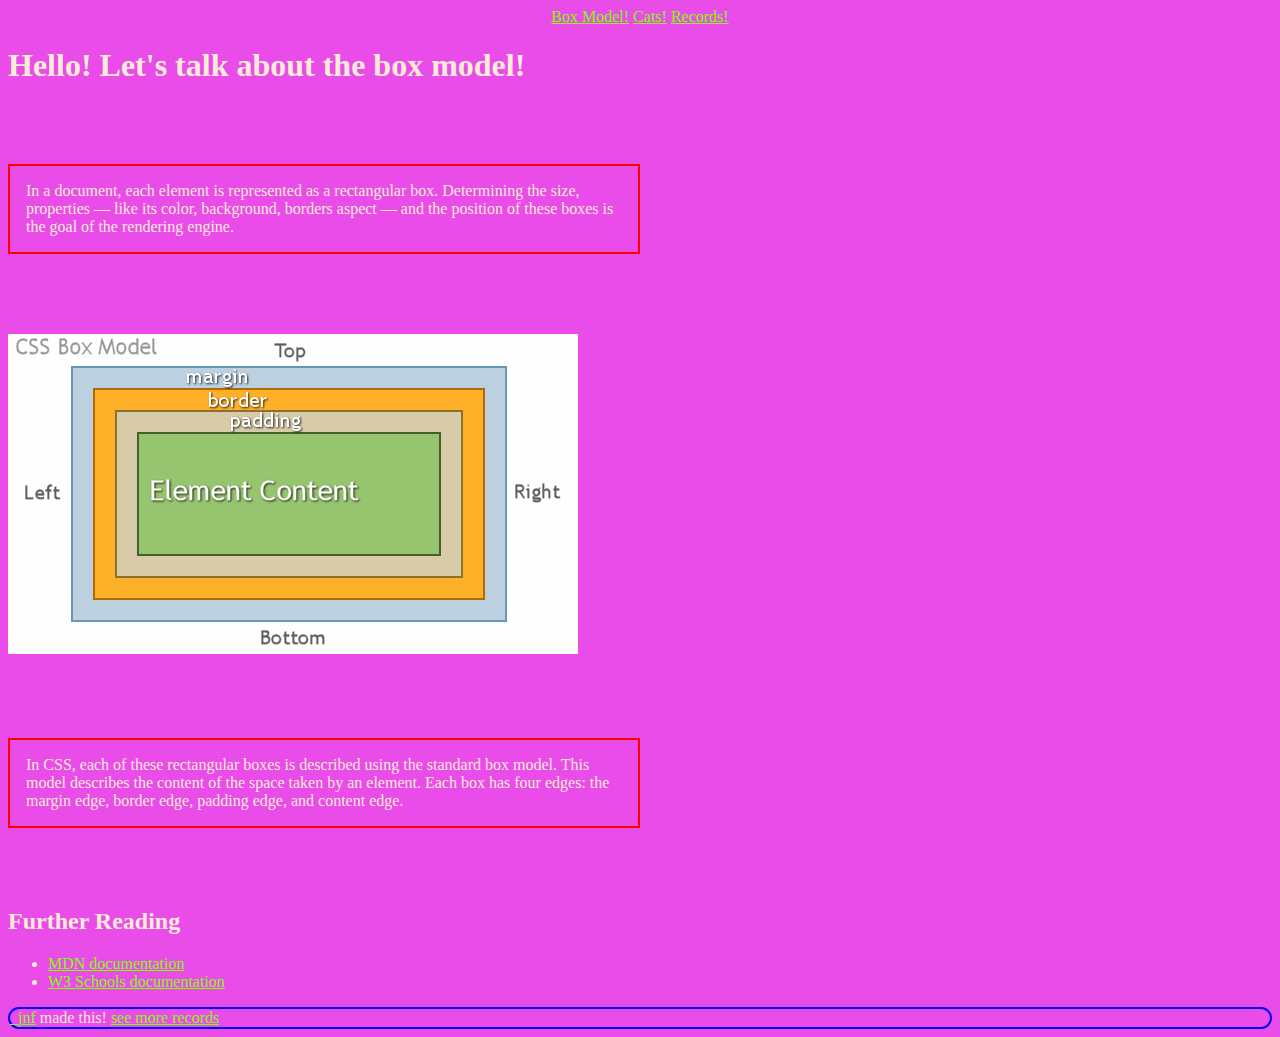
<file: index.html>
<!DOCTYPE html>
<html lang="en">
  <head>
    <meta charset="utf-8">
    <title>Hi! My name is Jeremy!</title>
    <style>
      body {
        background: rgba(225, 0, 225, 0.7);
        color: antiquewhite;
      }
      
      p {
        border: 2px solid red;
        padding: 1em;
        margin-top: 5em;
        margin-bottom: 5em;
      }
      
      a {
        color: chartreuse;
      }
      
      a:hover {
        background: orange;
        font-size: 40px;
        text-decoration: none;
      }
      a:visited {
        text-decoration: none;
      }
      
      h1:hover {
        background-color: red;
      }
      
      main {
        width: 50%;
      }
      
      header {
        text-align: center;
      }
      
      footer {
        border-radius: 25px;
        border: 2px solid blue; 
      }

      a:first-letter {
        font-size: 50%;
      }
    </style>
  </head>
  <body>
    <header>
      <nav>
        <a href="index.html">Box Model!</a>
        <a href="cats.html">Cats!</a>
        <a href="records.html">Records!</a>
      </nav>
    </header>

    <main>
      <h1>Hello! Let's talk about the box model!</h1>
      <p>
        In a document, each element is represented as a rectangular box. Determining the size, properties — like its color, background, borders aspect — and the position of these boxes is the goal of the rendering engine.
      </p>
      <img src="images/box-model.png" alt="the css box model">
      <p>
        In CSS, each of these rectangular boxes is described using the standard box model. This model describes the content of the space taken by an element. Each box has four edges: the margin edge, border edge, padding edge, and content edge.
      </p>
      <aside>
        <h2>Further Reading</h2>
        <ul>
          <li>
            <a href="https://developer.mozilla.org/en-US/docs/Web/CSS/CSS_Box_Model/Introduction_to_the_CSS_box_model">MDN documentation</a>
          </li>
          <li>
            <a href="http://www.w3schools.com/css/css_boxmodel.asp">W3 Schools documentation</a>
          </li>
        </ul>
      </aside>
    </main>

    <footer>
      <a href="https://github.com/jnf">_jnf</a> made this!
      <a href="https://www.discogs.com/user/jnf/collection?layout=big">see more records</a>
    </footer>
  </body>
</html>
</file>
